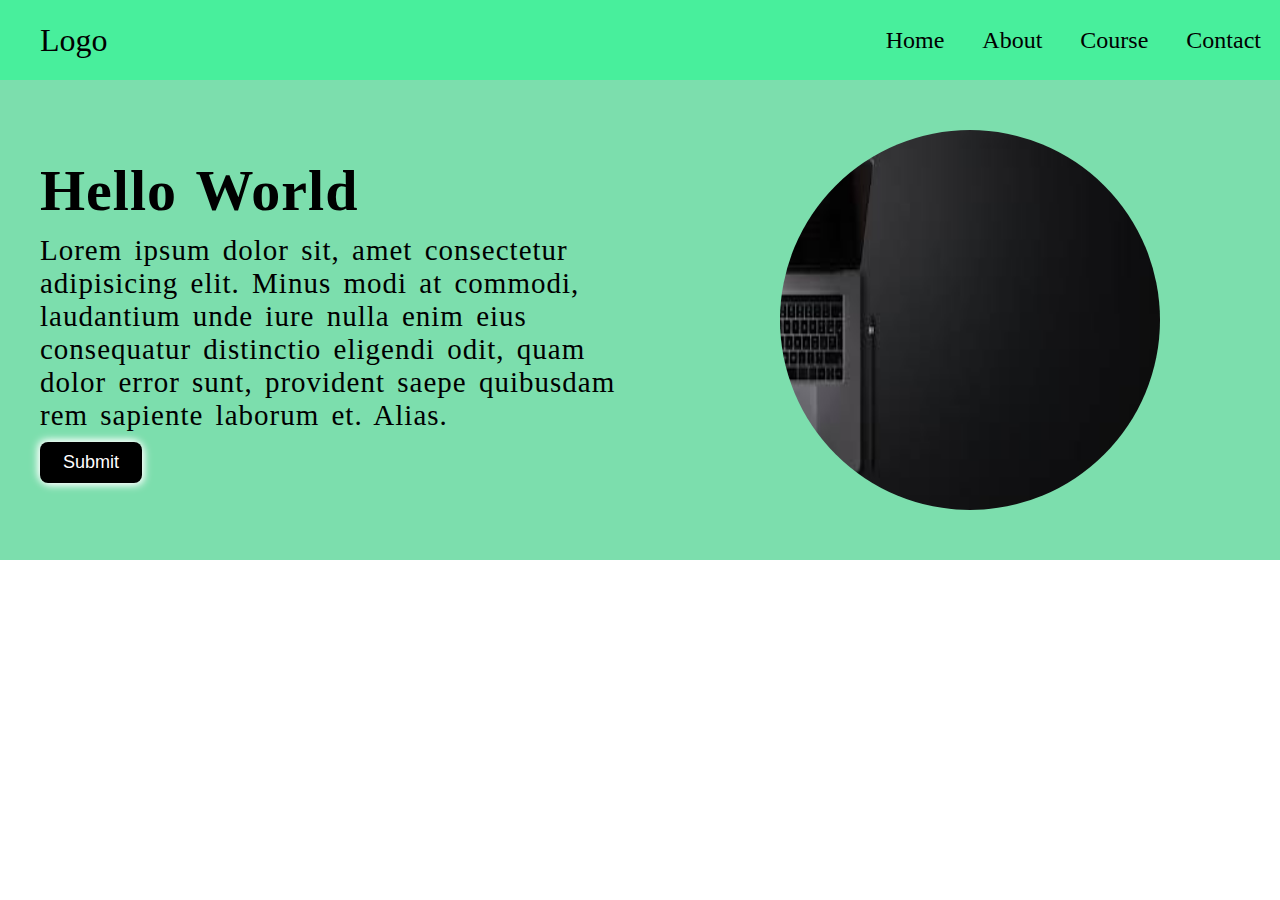
<file: index.html>
<!DOCTYPE html>
<html lang="en">
  <head>
    <meta charset="UTF-8" />
    <meta name="viewport" content="width=device-width, initial-scale=1.0" />
    <title>Document</title>
    <link rel="stylesheet" href="./style.css" />
    <link
      rel="stylesheet"
      href="https://cdnjs.cloudflare.com/ajax/libs/font-awesome/6.0.0/css/all.min.css"
    />
  </head>

  <body>
    <nav>
      <input type="checkbox" id="check" />
      <label for="check" class="checkbtn">
        <i class="fas fa-bars"></i>
      </label>

      <label for="check" class="checkbtn2">
        <i class="fa-solid fa-xmark"></i>
      </label>

      <label class="logo">Logo</label>
      <ul>
        <li>Home</li>
        <li>About</li>
        <li>Course</li>
        <li>Contact</li>
      </ul>
    </nav>

    <div class="hero">
      <div class="content">
        <h1>Hello World</h1>
        <p>
          Lorem ipsum dolor sit, amet consectetur adipisicing elit. Minus modi
          at commodi, laudantium unde iure nulla enim eius consequatur
          distinctio eligendi odit, quam dolor error sunt, provident saepe
          quibusdam rem sapiente laborum et. Alias.
        </p>
        <button type="button">Submit</button>
      </div>
      <img src="./images.jfif" alt="" />
    </div>
  </body>
</html>
</file>
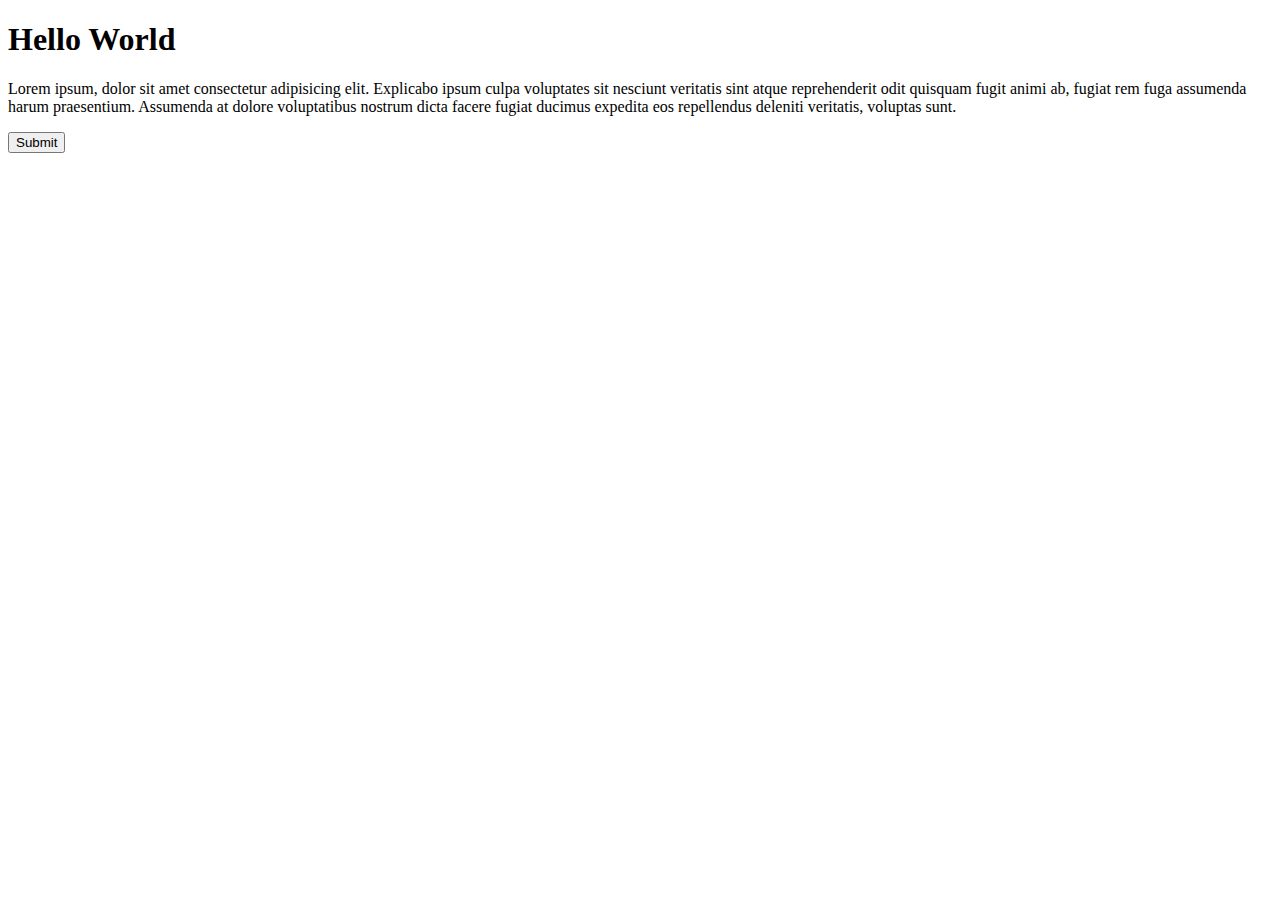
<file: main.html>
<!DOCTYPE html>
<html lang="en">
  <head>
    <meta charset="UTF-8" />
    <meta name="viewport" content="width=device-width, initial-scale=1.0" />
    <title>Document</title>
  </head>
  <body>
    <h1>Hello World</h1>
    <p>
      Lorem ipsum, dolor sit amet consectetur adipisicing elit. Explicabo ipsum
      culpa voluptates sit nesciunt veritatis sint atque reprehenderit odit
      quisquam fugit animi ab, fugiat rem fuga assumenda harum praesentium.
      Assumenda at dolore voluptatibus nostrum dicta facere fugiat ducimus
      expedita eos repellendus deleniti veritatis, voluptas sunt.
    </p>
    <button>Submit</button>
  </body>
</html>
</file>
<file: style.css>
* {
  margin: 0px;
  padding: 0px;
}
nav {
  display: flex;
  justify-content: space-between;
  align-items: center;
  height: 80px;
  background-color: rgb(72, 239, 156);
  /* color: rgb(240, 162, 15); */
  color: black;
}
.logo {
  font-size: 32px;
  margin-left: 40px;
}
ul {
  list-style-type: none;
  display: flex;
}
ul li {
  font-size: 24px;
  padding: 7px 19px;
}

#check {
  display: none;
}
.checkbtn {
  display: none;
  font-size: 24px;
  margin-left: 30px;
}

.checkbtn2 {
  font-size: 24px;
  margin-left: 30px;
  display: none;
}

.hero {
  display: flex;
  height: 480px;
  /* background-image: url('../bg2.jpg'); */
  background-color: rgb(124, 222, 173);
  background-repeat: no-repeat;
  background-size: 100% 100%;
}
.hero img {
  height: 380px;
  width: 380px;
  margin-top: 50px;
  margin-left: 140px;
  border-radius: 50%;
  animation: rotate 2s ease-in-out infinite alternate;
}

@keyframes rotate {
  0% {
    transform: rotate(0deg);
    /* transform: scale(1.2); */
  }
  25% {
    transform: rotate(90deg);
    transform: scale(1.1);
    opacity: 0.7;
  }
  50% {
    transform: rotate(180deg);
    /* transform: scale(1.2); */
    opacity: 1;
  }
  75% {
    transform: rotate(270deg);
    /* transform: scale(1.3); */
    opacity: 0.7;
  }
  100% {
    transform: rotate(360deg);
    transform: scale(1.1);
    opacity: 1;
  }
}

.hero .content {
  width: 50%;
  display: flex;
  word-spacing: 4px;
  font-size: 29px;
  letter-spacing: 1px;
  flex-direction: column;
  justify-content: center;
  /* background: rgba(71, 72, 72, 0.5); */
  /* margin-left: 40px; */
  /* align-items: center; */
  /* color: rgb(240, 162, 15); */
  color: black;
  /* text-align: start; */
}
.content p {
  text-align: start;
  margin-top: 10px;
  margin-left: 40px;
}
.content h1 {
  margin-left: 40px;
}

.hero button {
  width: fit-content;
  padding: 10px 23px;
  border: none;
  border-radius: 8px;
  box-shadow: 2px 2px 8px white, -2px -2px 8px white;
  margin-top: 10px;
  margin-left: 40px;
  /* background-color: rgb(240, 162, 15);; */
  background-color: black;
  color: white;
  font-size: 18px;
  transition: all 1s ease-in-out;
}
.hero button:hover {
  cursor: pointer;
  transform: scale(1.1);
}

@media screen and (max-width: 500px) {
  .checkbtn {
    display: block;
  }
  .logo {
    margin-right: 40px;
  }

  ul {
    height: 200px;
    background-color: black;
    width: 100%;
    position: absolute;
    top: 80px;
    left: -100%;
    flex-direction: column;
    align-items: center;
    transition: all 1s ease-in-out;
  }

  #check:checked ~ ul {
    left: 0%;
  }

  #check:checked ~ .checkbtn {
    display: none;
  }
  #check:checked ~ .checkbtn2 {
    display: block;
  }
}
</file>
